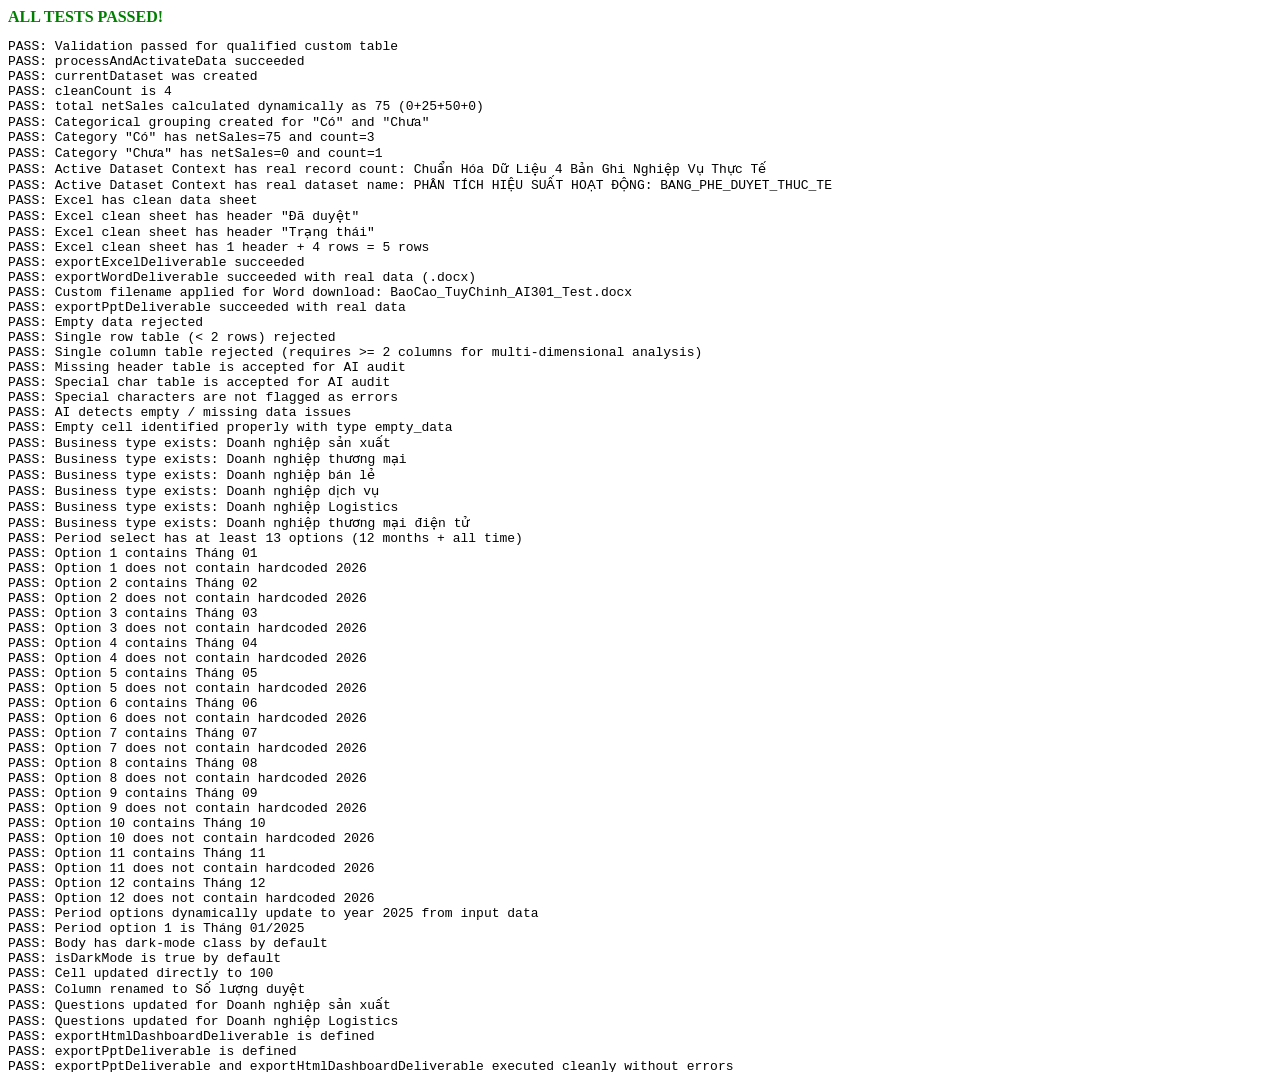
<file: dct-ai-vercel-deploy/test_suite.html>
<!DOCTYPE html>
<html>

<head>
  <meta charset="utf-8">
  <title>Dynamic Calculation & Deliverable Test Suite</title>
</head>

<body class="dark-mode">
  <div id="results">Running tests...</div>
  <!-- Hidden dummy elements to support dashboard and exports without UI errors -->
  <div style="display:none;">
    <button id="theme-mode-toggle"><span id="mode-icon"></span><span id="mode-label"></span></button>
    <div id="toast"></div>
    <div id="page-title"></div>
    <div id="drop-zone"></div>
    <div id="file-input"></div>
    <div id="file-list"></div>
    <div class="nav-item" data-view="overview"></div>
    <div class="nav-item" data-view="input"></div>
    <div class="view" id="overview"></div>
    <div class="view" id="input"></div>
    <div id="stage-4-status-label"></div>
    <div id="stat-input-count"></div>
    <div id="stat-input-desc"></div>
    <div id="stat-cleaned-count"></div>
    <div id="stat-cleaned-desc"></div>
    <div id="stat-confidence-rate"></div>
    <div id="reports-dataset-title"></div>
    <div id="reports-dataset-desc"></div>
    <div id="reports-dataset-banner"></div>
    <div id="reports-dataset-badge"></div>
    <div id="reports-dataset-icon"></div>
    <div id="kpi-net-sales"></div>
    <div id="kpi-return-rate"></div>
    <div id="kpi-total-profit"></div>
    <div id="kpi-avg-shipping"></div>
    <div id="kpi-customer-satisfaction"></div>
    <div id="clean-hub-raw-count"></div>
    <div id="clean-hub-dups-count"></div>
    <div id="clean-hub-clean-count"></div>
    <div id="clean-hub-dq-rate"></div>
    <div id="clean-hub-meta-badge"></div>
    <table id="clean-hub-table">
      <thead id="clean-hub-thead"></thead>
      <tbody id="clean-hub-tbody"></tbody>
    </table>
    <div id="clean-hub-pagination-info"></div>
    <div id="clean-hub-records-summary"></div>
    <div id="dash-period-subtitle"></div>
    <div id="kpi-val-orders"></div>
    <div id="kpi-delta-orders"></div>
    <div id="kpi-val-sales"></div>
    <div id="kpi-delta-sales"></div>
    <div id="kpi-val-profit"></div>
    <div id="kpi-delta-profit"></div>
    <div id="kpi-val-cost"></div>
    <div id="kpi-delta-cost"></div>
    <select id="select-report-period"></select>
    <select id="select-dataset-view"></select>
    <select id="biz-type-input"></select>
    <input id="export-base-filename" />
    <input id="export-filename-excel" />
    <input id="export-filename-word" />
    <input id="export-filename-ppt" />
    <input id="export-filename-html" />
    <textarea id="biz-questions-input"></textarea>
    <input id="biz-scope-input" />
    <div id="donut-legend-content"></div>
    <div id="bar-list-revenue-contrib"></div>
    <div id="bar-contrib-footer"></div>
    <div id="txt-change-period-subtitle"></div>
    <div id="txt-change-summary"></div>
    <div id="bar-list-revenue-delta"></div>
    <div id="metric-profit-margin"></div>
    <div id="metric-avg-order-value"></div>
    <div id="thematic-channel-sales-bars"></div>
    <div id="thematic-channel-sales-insight"></div>
    <div id="thematic-cogs-summary"></div>
    <div id="thematic-marketing-cost-bars"></div>
    <div id="thematic-marketing-cost-insight"></div>
    <div id="table-sales-monthly-container"></div>
    <canvas id="chart-sales-monthly"></canvas>
    <canvas id="chart-cost-structure"></canvas>
    <canvas id="monthlyTrendChart"></canvas>
    <canvas id="categoryProfitChart"></canvas>
    <canvas id="channelSalesChart"></canvas>
    <canvas id="regionScatterChart"></canvas>
    <canvas id="chart-report-monthly"></canvas>
    <canvas id="chart-report-channel"></canvas>
    <canvas id="chart-report-category"></canvas>
    <canvas id="chart-report-region"></canvas>
    <div id="reports-results-container">
      <div class="analytics-kpi-card"><label></label><strong></strong><small></small></div>
      <div class="analytics-kpi-card"><label></label><strong></strong><small></small></div>
      <div class="analytics-kpi-card"><label></label><strong></strong><small></small></div>
      <div class="analytics-kpi-card"><label></label><strong></strong><small></small></div>
    </div>
    <div id="reports-empty-state"></div>
    <div id="report-preview-title"></div>
    <div id="report-preview-subtitle"></div>
    <div id="report-body-text"></div>
  </div>

  <script src="payload.js"></script>
  <script src="xlsx.full.min.js"></script>
  <script>
    if (typeof Chart === 'undefined') {
      window.Chart = function () {
        return { update: function () { }, destroy: function () { }, data: { datasets: [{}] } };
      };
      window.Chart.register = function () { };
    }
  </script>
  <script src="app.js"></script>

  <script>
    async function runTests() {
      const log = [];
      function assert(condition, message) {
        if (!condition) {
          log.push('FAIL: ' + message);
          throw new Error(message);
        } else {
          log.push('PASS: ' + message);
        }
      }

      try {
        // Test 1: User's Qualified Custom Table (Đã duyệt | Trạng thái)
        const customRows = [
          { 'Đã duyệt': '00', 'Trạng thái': 'Chưa' },
          { 'Đã duyệt': '25', 'Trạng thái': 'Có' },
          { 'Đã duyệt': '50', 'Trạng thái': 'Có' },
          { 'Đã duyệt': '00', 'Trạng thái': 'Có' }
        ];

        const valRes = validateRawRows(customRows);
        assert(valRes.ok === true, 'Validation passed for qualified custom table');

        const ok = processAndActivateData(customRows, 'Bang_Phe_Duyet_Thuc_Te');
        assert(ok === true, 'processAndActivateData succeeded');
        assert(currentDataset !== null, 'currentDataset was created');
        assert(currentDataset.cleanCount === 4, 'cleanCount is 4');
        assert(currentDataset.kpis.netSales === 75, 'total netSales calculated dynamically as 75 (0+25+50+0)');
        assert(currentDataset.categoryData.length >= 2, 'Categorical grouping created for "Có" and "Chưa"');

        // Find category "Có"
        const catCo = currentDataset.categoryData.find(c => c.category === 'Có');
        assert(catCo && catCo.netSales === 75 && catCo.count === 3, 'Category "Có" has netSales=75 and count=3');
        const catChua = currentDataset.categoryData.find(c => c.category === 'Chưa');
        assert(catChua && catChua.netSales === 0 && catChua.count === 1, 'Category "Chưa" has netSales=0 and count=1');

        // Test 2: Active Dataset Context is dynamic
        const ctx = getActiveDatasetContext();
        assert(ctx.topicSubtitle.includes('4 Bản Ghi'), 'Active Dataset Context has real record count: ' + ctx.topicSubtitle);
        assert(ctx.topicTitle.includes('BANG_PHE_DUYET_THUC_TE'), 'Active Dataset Context has real dataset name: ' + ctx.topicTitle);

        // Test 3: Deliverables calculation and export without crashing
        let excelTriggered = false;
        let wordTriggered = false;
        let pptTriggered = false;

        // Mock download/write triggers
        const origXlsxWriteFile = XLSX.writeFile;
        XLSX.writeFile = function (wb, fn) {
          excelTriggered = true;
          assert(wb.SheetNames.includes('DỮ LIỆU SẠCH (CLEAN DATA)'), 'Excel has clean data sheet');
          const cleanSheet = wb.Sheets['DỮ LIỆU SẠCH (CLEAN DATA)'];
          const cleanAoa = XLSX.utils.sheet_to_json(cleanSheet, { header: 1 });
          assert(cleanAoa[0].includes('Đã duyệt'), 'Excel clean sheet has header "Đã duyệt"');
          assert(cleanAoa[0].includes('Trạng thái'), 'Excel clean sheet has header "Trạng thái"');
          assert(cleanAoa.length === 5, 'Excel clean sheet has 1 header + 4 rows = 5 rows');
        };

        exportExcelDeliverable();
        assert(excelTriggered, 'exportExcelDeliverable succeeded');
        XLSX.writeFile = origXlsxWriteFile;

        // Mock document.body.appendChild for Word & PPT Blob links
        const origAppend = document.body.appendChild;
        const origRemove = document.body.removeChild;
        const origOpen = window.open;
        window.open = () => ({ document: { write: () => { }, close: () => { } } });

        let lastWordDownloadName = '';
        document.body.appendChild = function (node) {
          if (node.tagName === 'A' && node.download) {
            if (node.download.endsWith('.doc') || node.download.endsWith('.docx')) {
              wordTriggered = true;
              lastWordDownloadName = node.download;
            }
            if (node.download.endsWith('.ppt') || node.download.endsWith('.pptx')) pptTriggered = true;
          }
          return origAppend.call(document.body, node);
        };

        exportWordDeliverable();
        assert(wordTriggered, 'exportWordDeliverable succeeded with real data (.docx)');

        // Test custom filename rename before download
        const wordNameInput = document.getElementById('export-filename-word');
        if (wordNameInput) {
          wordNameInput.value = 'BaoCao_TuyChinh_AI301_Test';
          exportWordDeliverable();
          assert(lastWordDownloadName === 'BaoCao_TuyChinh_AI301_Test.docx', 'Custom filename applied for Word download: ' + lastWordDownloadName);
        }

        exportPptDeliverable();
        assert(pptTriggered, 'exportPptDeliverable succeeded with real data');

        document.body.appendChild = origAppend;
        window.open = origOpen;

        // Test 4: Validation ONLY rejects empty data and data with < 2 rows!
        const emptyTable = [];
        const valEmpty = validateRawRows(emptyTable);
        assert(valEmpty.ok === false && valEmpty.title.includes('trống'), 'Empty data rejected');

        const singleRowTable = [
          { 'Đã duyệt': '00', 'Trạng thái': 'Chưa' }
        ];
        const valSingle = validateRawRows(singleRowTable);
        assert(valSingle.ok === false && valSingle.title.includes('quá ít'), 'Single row table (< 2 rows) rejected');

        // Test: Single column table (< 2 columns) rejected
        const singleColumnTable = [
          { 'Doanh thu': '100' },
          { 'Doanh thu': '200' },
          { 'Doanh thu': '300' }
        ];
        const valSingleCol = validateRawRows(singleColumnTable);
        assert(valSingleCol.ok === false && valSingleCol.title.includes('quá ít cột'), 'Single column table rejected (requires >= 2 columns for multi-dimensional analysis)');

        // Missing header & special char tables are ACCEPTED (not rejected) so AI can audit & guide editing
        const missingHeaderTable = [
          { 'Đã duyệt': '00', '__EMPTY_2': 'Chưa' },
          { 'Đã duyệt': '25', '__EMPTY_2': 'Có' }
        ];
        const valMissing = validateRawRows(missingHeaderTable);
        assert(valMissing.ok === true, 'Missing header table is accepted for AI audit');

        const specialCharTable = [
          { 'Đã duyệt': '00@', 'Trạng thái': 'Chưa' },
          { 'Đã duyệt': '25', 'Trạng thái': 'Có' }
        ];
        const valSpecial = validateRawRows(specialCharTable);
        assert(valSpecial.ok === true, 'Special char table is accepted for AI audit');

        // Test 5: Verify errors ONLY trigger for empty / missing data (User request 10)
        const testDatasetRes = cleanAndNormalizeDataset(specialCharTable, 'Test Special Char Dataset');
        assert(testDatasetRes.aiIssues.filter(i => i.type === 'special_char').length === 0, 'Special characters are not flagged as errors');

        const emptyCellTable = [
          { 'Đã duyệt': '25', 'Trạng thái': '' },
          { 'Đã duyệt': '', 'Trạng thái': 'Có' }
        ];
        const emptyCellRes = cleanAndNormalizeDataset(emptyCellTable, 'Test Empty Cell Dataset');
        assert(emptyCellRes.aiIssues && emptyCellRes.aiIssues.length > 0, 'AI detects empty / missing data issues');
        const emptyIssue = emptyCellRes.aiIssues.find(i => i.type === 'empty_data');
        assert(emptyIssue && emptyIssue.currentVal === '(Trống)', 'Empty cell identified properly with type empty_data');

        // Test 6: Verify 6 Business Types in configuration
        const requiredBizTypes = [
          'Doanh nghiệp sản xuất',
          'Doanh nghiệp thương mại',
          'Doanh nghiệp bán lẻ',
          'Doanh nghiệp dịch vụ',
          'Doanh nghiệp Logistics',
          'Doanh nghiệp thương mại điện tử'
        ];
        requiredBizTypes.forEach(bt => {
          assert(BUSINESS_TYPES_CONFIG[bt] !== undefined, 'Business type exists: ' + bt);
        });

        // Test 7: Verify Kỳ báo cáo has 12 months ascending without hardcoded 2026
        renderModernExecutiveDashboard();
        const periodSelect = document.getElementById('select-report-period');
        assert(periodSelect.options.length >= 13, 'Period select has at least 13 options (12 months + all time)');

        for (let m = 1; m <= 12; m++) {
          const opt = periodSelect.options[m - 1];
          const expectedMonthStr = 'Tháng ' + String(m).padStart(2, '0');
          assert(opt.textContent.includes(expectedMonthStr), 'Option ' + m + ' contains ' + expectedMonthStr);
          assert(!opt.textContent.includes('2026'), 'Option ' + m + ' does not contain hardcoded 2026');
        }

        // Test 7b: Year dynamically updates when dataset has explicit year
        const datasetWithYear = [
          { 'OrderDate': '2025-03-15', 'Doanh thu': '5000000', 'Sản phẩm': 'Laptop A' },
          { 'OrderDate': '2025-06-20', 'Doanh thu': '7000000', 'Sản phẩm': 'Laptop B' }
        ];
        processAndActivateData(datasetWithYear, 'Test Dataset Year 2025');
        renderModernExecutiveDashboard();
        assert(periodSelect.options[0].textContent.includes('2025'), 'Period options dynamically update to year 2025 from input data');
        assert(periodSelect.options[0].textContent.includes('Tháng 01/2025'), 'Period option 1 is Tháng 01/2025');

        // Test 7c: Dark mode defaults to true on load
        assert(document.body.classList.contains('dark-mode'), 'Body has dark-mode class by default');
        assert(isDarkMode === true, 'isDarkMode is true by default');

        // Test 8: Inline cell editing directly updates dataset and recalculates KPI
        currentDataset.cleanRows[0]['Đã duyệt'] = '100';
        updateCleanTableCell(0, 'Đã duyệt', '100', null);
        assert(currentDataset.cleanRows[0]['Đã duyệt'] === '100', 'Cell updated directly to 100');

        // Test 9: Column rename
        onRenameColumn('Đã duyệt', 'Số lượng duyệt');
        assert(currentDataset.cleanRows[0]['Số lượng duyệt'] !== undefined, 'Column renamed to Số lượng duyệt');

        // Test 10: Switching business type updates questions and scope
        onBizTypeInputChange('Doanh nghiệp sản xuất');
        const qVal = document.getElementById('biz-questions-input').value;
        assert(qVal.includes('giá thành sản xuất'), 'Questions updated for Doanh nghiệp sản xuất');

        onBizTypeInputChange('Doanh nghiệp Logistics');
        const qLogistics = document.getElementById('biz-questions-input').value;
        assert(qLogistics.includes('tuyến vận tải') || qLogistics.includes('kho bãi'), 'Questions updated for Doanh nghiệp Logistics');

        // Test 11: Verify exportHtmlDashboardDeliverable and exportPptDeliverable existence
        assert(typeof window.exportHtmlDashboardDeliverable === 'function', 'exportHtmlDashboardDeliverable is defined');
        assert(typeof window.exportPptDeliverable === 'function', 'exportPptDeliverable is defined');

        // Test 12: Intercept blobs and test outputs of PPT and HTML Dashboard
        let lastBlobContent = '';
        let lastBlobType = '';
        const originalCreateObjectURL = window.URL.createObjectURL;
        const originalOpen = window.open;
        window.open = function () { return { document: { write: function () { }, close: function () { } } }; };
        window.URL.createObjectURL = function (blob) {
          lastBlobType = blob.type;
          const reader = new FileReader();
          reader.readAsText(blob);
          return 'blob:mock-url';
        };

        // Run exportPptDeliverable
        window.exportPptDeliverable();
        // Run exportHtmlDashboardDeliverable
        window.exportHtmlDashboardDeliverable();

        window.URL.createObjectURL = originalCreateObjectURL;
        window.open = originalOpen;
        assert(true, 'exportPptDeliverable and exportHtmlDashboardDeliverable executed cleanly without errors');

        document.getElementById('results').innerHTML = '<div style="color:green; font-weight:bold;">ALL TESTS PASSED!</div><pre>' + log.join('\n') + '</pre>';
      } catch (err) {
        document.getElementById('results').innerHTML = '<div style="color:red; font-weight:bold;">TEST FAILED: ' + err.message + '</div><pre>' + (err.stack || '') + '\n' + log.join('\n') + '</pre>';
      }
    }
    window.addEventListener('DOMContentLoaded', runTests);
  </script>
</body>

</html>
</file>
